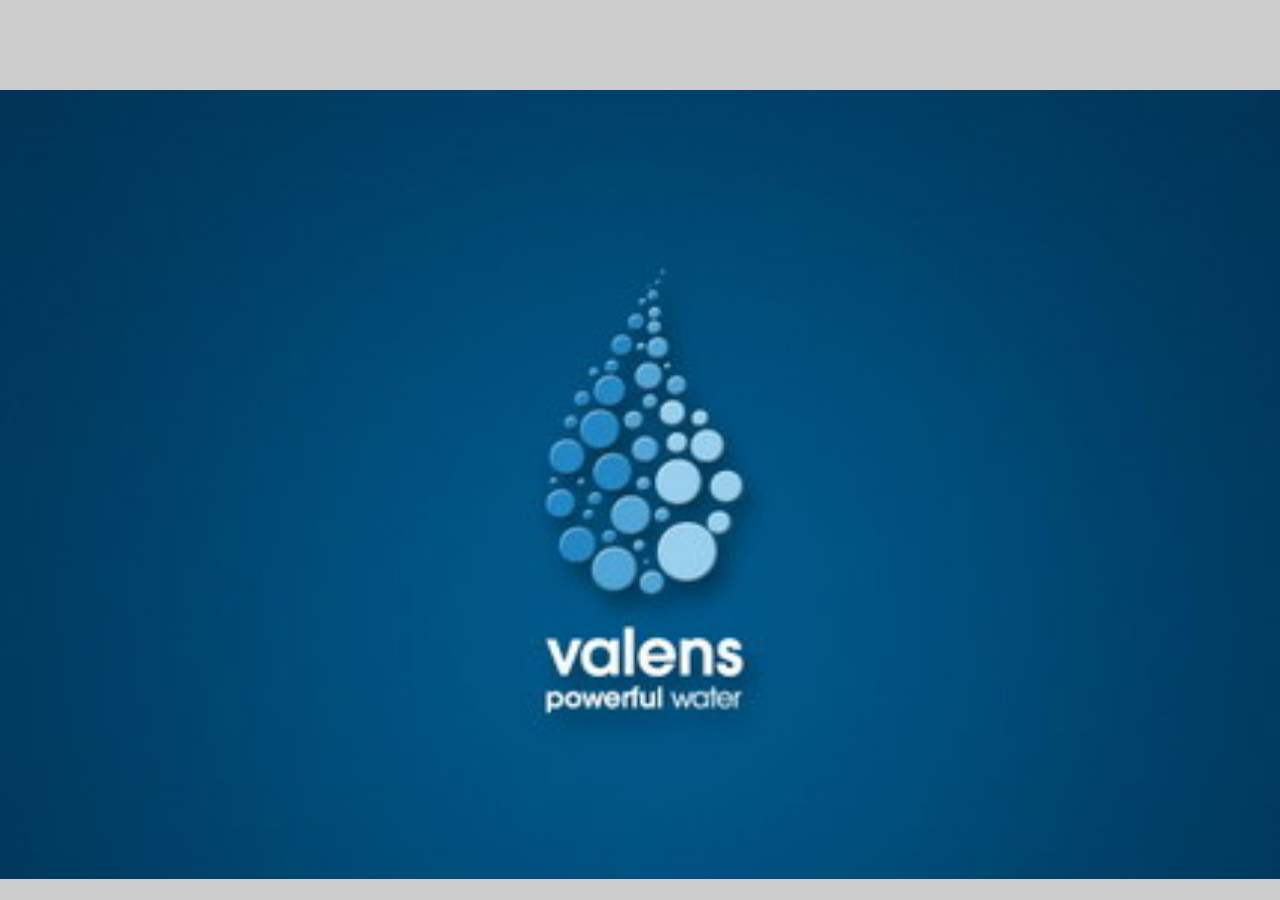
<file: index.html>
<!DOCTYPE html>
<html>
<head>
    <meta http-equiv="content-type" content="text/html; charset=utf-8"/>
    <meta name="viewport" content="width=device-width,height=device-height,inital-scale=1.0,maximum-scale=1.0,user-scalable=no"/>
    <meta name="apple-mobile-web-app-capable" content="yes"/>
    <meta name="apple-mobile-web-app-status-bar-style" content="black"/>
    <meta name="format-detection" content="telephone=no"/>
    <title>test</title>
    <link href="css/style.css" rel="stylesheet" type="text/css" />
</head>
<body>


<div class="body">
	<div id="scroBox" class="scroBox">
        <div class="scroCon">

            <div class="scroSec scroSecA">
                <div class="scroSecBox">
                    <div class="scroSecBg"></div>
                    <div class="scroSecCon">
                        <div class="aniItem animated bounceIn" style="width:100%; top:10%; left:0;">
                            <img src="img/logo.jpg" />
                        </div>
                    </div>
                </div>
            </div>

            <div class="scroSec scroSecB">
                <div class="scroSecBox">
                    <div class="scroSecBg"></div>
                    <div class="scroSecCon">
                        <div class="aniItem animated bounceInDown" style="width:100%; top:2%; left:0;">
                            <img src="img/logo.jpg" />
                        </div>
                        <div class="aniItem animated bounceInUp" style="width:100%; top:45%; left:0;">
                            <img src="img/logo.jpg" />
                        </div>
                    </div>
                </div>
            </div>

            <div class="scroSec scroSecC">
                <div class="scroSecBox">
                    <div class="scroSecBg"></div>
                    <div class="scroSecCon">
                        <div class="aniItem animated bounceInLeft" style="width:100%; top:2%; left:0;">
                            <img src="img/logo.jpg" />
                        </div>
                        <div class="aniItem animated bounceInRight" style="width:100%; top:45%; left:0;">
                            <img src="img/logo.jpg" />
                        </div>
                    </div>
                </div>
            </div>

            <div class="scroSec scroSecA">
                <div class="scroSecBox">
                    <div class="scroSecBg"></div>
                    <div class="scroSecCon">
                        <div class="aniItem animated fadeIn" style="width:100%; top:10%; left:0;">
                            <img src="img/logo.jpg" />
                        </div>
                    </div>
                </div>
            </div>

            <div class="scroSec scroSecB">
                <div class="scroSecBox">
                    <div class="scroSecBg"></div>
                    <div class="scroSecCon">
                        <div class="aniItem animated fadeInDown" style="width:100%; top:2%; left:0;">
                            <img src="img/logo.jpg" />
                        </div>
                        <div class="aniItem animated fadeInUp" style="width:100%; top:45%; left:0;">
                            <img src="img/logo.jpg" />
                        </div>
                    </div>
                </div>
            </div>

            <div class="scroSec scroSecA">
                <div class="scroSecBox">
                    <div class="scroSecBg"></div>
                    <div class="scroSecCon">
                        <div class="aniItem animated flipInX" style="width:100%; top:2%; left:0;">
                            <img src="img/logo.jpg" />
                        </div>
                        <div class="aniItem animated flipInY" style="width:100%; top:45%; left:0;">
                            <img src="img/logo.jpg" />
                        </div>
                    </div>
                </div>
            </div>

            <div class="scroSec scroSecB">
                <div class="scroSecBox">
                    <div class="scroSecBg"></div>
                    <div class="scroSecCon">
                        <div class="aniItem animated lightSpeedIn" style="width:100%; top:10%; left:0;">
                            <img src="img/logo.jpg" />
                        </div>
                    </div>
                </div>
            </div>

            <div class="scroSec scroSecC">
                <div class="scroSecBox">
                    <div class="scroSecBg"></div>
                    <div class="scroSecCon">
                        <div class="aniItem animated rotateIn" style="width:100%; top:10%; left:0;">
                            <img src="img/logo.jpg" />
                        </div>
                    </div>
                </div>
            </div>

            <div class="scroSec scroSecA">
                <div class="scroSecBox">
                    <div class="scroSecBg"></div>
                    <div class="scroSecCon">
                        <div class="aniItem animated rotateInDownLeft" style="width:100%; top:2%; left:0;">
                            <img src="img/logo.jpg" />
                        </div>
                        <div class="aniItem animated rotateInDownRight" style="width:100%; top:45%; left:0;">
                            <img src="img/logo.jpg" />
                        </div>
                    </div>
                </div>
            </div>

            <div class="scroSec scroSecB">
                <div class="scroSecBox">
                    <div class="scroSecBg"></div>
                    <div class="scroSecCon">
                        <div class="aniItem animated rollIn" style="width:100%; top:2%; left:0;">
                            <img src="img/logo.jpg" />
                        </div>
                        <div class="aniItem animated zoomIn" style="width:100%; top:45%; left:0;">
                            <img src="img/logo.jpg" />
                        </div>
                    </div>
                </div>
            </div>

            <div class="scroSec scroSecC">
                <div class="scroSecBox">
                    <div class="scroSecBg"></div>
                    <div class="scroSecCon">
                        <div class="aniItem animated zoomInDown" style="width:100%; top:2%; left:0;">
                            <img src="img/logo.jpg" />
                        </div>
                        <div class="aniItem animated zoomInUp" style="width:100%; top:45%; left:0;">
                            <img src="img/logo.jpg" />
                        </div>
                    </div>
                </div>
            </div>

            <div class="scroSec scroSecA">
                <div class="scroSecBox">
                    <div class="scroSecBg"></div>
                    <div class="scroSecCon">
                        <div class="aniItem animated zoomInLeft" style="width:100%; top:2%; left:0;">
                            <img src="img/logo.jpg" />
                        </div>
                        <div class="aniItem animated zoomInRight" style="width:100%; top:45%; left:0;">
                            <img src="img/logo.jpg" />
                        </div>
                    </div>
                </div>
            </div>

            <!--该模块会影响chrome浏览器手机调试器的touch监听-->
            <div class="scroSec scroSecC">
                <div class="scroSecBox">
                    <div class="scroSecBg"></div>
                    <div class="scroSecCon">
                        <div class="aniItem animated flip" style="width:100%; top:10%; left:0;">
                            <img src="img/logo.jpg" />
                        </div>
                    </div>
                </div>
            </div>

        </div>
	</div>

    <!--测试用开始-->
    <div class="dFixed" id="dFixed"></div>
    <!--测试用结束-->

</div>


<script>

    var cjmDom = {
        hasClass:function(obj,cls) {
            return obj.className.match(new RegExp('(\\s|^)' + cls + '(\\s|$)'));
        },
        addClass:function(obj,cls) {
            if(!cjmDom.hasClass(obj,cls) ) obj.className += " " + cls;
        },
        removeClass:function(obj,cls) {
            var reg = new RegExp('(\\s|^)' + cls + '(\\s|$)');
            if(obj.className.match(new RegExp('(\\s|^)' + cls + '\\s') ) ) {
                obj.className = obj.className.replace(reg, ' ');
            }else if(obj.className.match(new RegExp('(\\s|^)' + cls + '$') ) ) {
                obj.className = obj.className.replace(reg, '');
            }
        },
        transform:function(element,value,key) {
            key = key || "Transform";
            ["Moz", "O", "Ms", "Webkit", ""].forEach(function(prefix) {
                element.style[prefix + key] = value;
            });
            return element;
        }
    };

    function CjmSwip(oPara) {
        var _sel = this;
        _sel.oBox = document.querySelector("#"+oPara.sBoxId);
        _sel.oCon = document.querySelector("#"+oPara.sBoxId + " ." + oPara.sConClass);
        _sel.oItem = document.querySelectorAll("#"+oPara.sBoxId + " ." + oPara.sItemClass);
        _sel.sItemClassCur = oPara.sItemClassCur || oPara.sItemClass + "Cur";
        _sel.nIndexNow = oPara.nIndexNow || 0;
        _sel.nIndexLas = -1;
        _sel.nTouchTravel = oPara.touchTravel || 100;
        _sel.fCallFront = oPara.fCallFront;
        _sel.fCallBack = oPara.fCallBack;
        _sel.bLoop = oPara.bLoop || false;
        if(_sel.bLoop) {
            var oTemItemFir = _sel.oItem[0].cloneNode(true);
            var oTemItemLas = _sel.oItem[_sel.oItem.length-1].cloneNode(true);
            _sel.oCon.appendChild(oTemItemFir);
            _sel.oCon.insertBefore(oTemItemLas,_sel.oItem[0]);
            _sel.oItem = document.querySelectorAll("#"+oPara.sBoxId + " ." + oPara.sItemClass);
            _sel.nIndexNow += 1;
            if(typeof _sel.fCallBack !== "function") {
                _sel.fCallBack = _sel.fLoopFunc;
            }else{
                var fCallBackOld = _sel.fCallBack;
                _sel.fCallBack = function() {
                    fCallBackOld.call(_sel);
                    _sel.fLoopFunc();
                }
            }
        }
        _sel.nItemLen = _sel.oItem.length;
        _sel.oTouch = {bMoving:false,bTouchStar:false};

        cjmDom.addClass(_sel.oItem[_sel.nIndexNow],_sel.sItemClassCur);
        _sel.fInit(true);
        _sel.fListen();
        //调试
        //document.querySelector("#dFixed").innerHTML += document.querySelector(".bounceInImg").clientWidth;
    };
    CjmSwip.prototype = {
        fInit:function(bFirst) {
            var _sel = this;
            _sel.nScreenHeight = document.documentElement.clientHeight || document.body.clientHeight;
            for (var i=0; i<_sel.nItemLen; i++) {
                _sel.oItem[i].style.height = _sel.nScreenHeight + "px";
            };
            _sel.oCon.style.height = _sel.nScreenHeight*_sel.nItemLen + "px";
            if(_sel.nIndexNow != 0) {
                _sel.fMove(- _sel.nIndexNow * _sel.nScreenHeight);
                if(bFirst) {
                    if(typeof _sel.fCallBack === "function") {_sel.fCallBack();}
                }
            }
        },
        fListen:function() {
            var _sel = this;
            _sel.oCon.addEventListener("touchstart",function(e) {
                //document.querySelector("#dFixed").innerHTML += "<br />bMoving="+_sel.oTouch.bMoving;
                //e.preventDefault();//为了避免阻止input、textarea、a的浏览器默认行为，改为下面这句
                /^(?:INPUT|TEXTAREA|A)$/.test(e.target.tagName)||e.preventDefault();

                if(_sel.oTouch.bTouchStar || _sel.oTouch.bMoving) return;
                _sel.oTouch.bTouchStar = true;
                _sel.oTouch.nStart = e.touches[0].pageY;
                _sel.oTouch.nDistance = 0;
            },false);
            _sel.oCon.addEventListener("touchmove",function(e) {
                if(!_sel.oTouch.bTouchStar || _sel.oTouch.bMoving) return;
                _sel.oTouch.nDistance = e.touches[0].pageY - _sel.oTouch.nStart;
                _sel.fMove(- _sel.nIndexNow * _sel.nScreenHeight + _sel.oTouch.nDistance);
            },false);
            _sel.oCon.addEventListener("touchend",function(e) {
                if(!_sel.oTouch.bTouchStar || _sel.oTouch.bMovin) return;
                if(_sel.oTouch.nDistance == 0) {
                    _sel.oTouch.bTouchStar = false;
                    return;
                }
                if(_sel.oTouch.nDistance > _sel.nTouchTravel) {
                    if(_sel.nIndexNow > 0) {
                        _sel.nIndexLas = _sel.nIndexNow;
                        _sel.nIndexNow -= 1;
                    }
                }else if(_sel.oTouch.nDistance < -_sel.nTouchTravel) {
                    if(_sel.nIndexNow < (_sel.nItemLen -1) ) {
                        _sel.nIndexLas = _sel.nIndexNow;
                        _sel.nIndexNow += 1;
                    }
                }
                if(typeof _sel.fCallFront === "function") {_sel.fCallFront();}
                cjmDom.addClass(_sel.oCon,"moving");
                _sel.fMove(- _sel.nIndexNow * _sel.nScreenHeight);
                _sel.oTouch.bMoving = true;
                _sel.oTouch.bTouchStar = false;
            },false);
            _sel.oCon.addEventListener("webkitTransitionEnd",function() {
                cjmDom.removeClass(_sel.oCon,"moving");
                _sel.oTouch.bMoving = false;
                if(typeof _sel.fCallBack === "function") {_sel.fCallBack();}
                if(_sel.nIndexLas != -1) {
                    cjmDom.removeClass(_sel.oItem[_sel.nIndexLas],_sel.sItemClassCur);
                }
                if(!_sel.bLoop || (_sel.nIndexNow > 0 && _sel.nIndexNow < (_sel.nItemLen - 1) ) ) {
                    cjmDom.addClass(_sel.oItem[_sel.nIndexNow],_sel.sItemClassCur);
                }
            }, false);
            window.addEventListener("resize",function() {
                _sel.fInit();
            },false)
        },
        fMove:function(nNum) {
            var _sel = this;
            cjmDom.transform(_sel.oCon,"translateY("+ nNum +"px)");
        },
        fLoopFunc:function() {
            var _sel = this;
            if(_sel.nIndexNow > 0 && _sel.nIndexNow < (_sel.nItemLen -1) ) return;
            _sel.nIndexNow = _sel.nIndexNow == 0 ? _sel.nItemLen - 2 : 1;
            _sel.fMove(- _sel.nIndexNow * _sel.nScreenHeight);
        }
    };

    var oCjmSwip = new CjmSwip({
        sBoxId:"scroBox",
        sConClass:"scroCon",
        sItemClass:"scroSec",
        bLoop:true
    });

</script>

</body>
</html>
</file>
<file: css/style.css>
@charset "utf-8";
html{padding:0px;margin:0px auto;-webkit-text-size-adjust:none;}
body{background:#efefef;padding:0px;margin:0px auto;font-size:15px;color:#333;font-family:Helvetica,Microsoft YaHei,Microsoft JhengHei;}
a{color:#333;text-decoration:none;}
a:visited{color:#333;}
ol,ul,li,dl,dd,dt{padding:0;margin:0;list-style:none;}
form,p{padding:0;margin:0;}
i,em{font-style:normal;}
textarea {resize:none;}
img{border:none;}
input[type="button"],input[type="submit"],input[type="reset"]{-webkit-appearance:none;}

html,body,.body{width:100%; position:fixed; top:0; left:0; right:0; bottom:0; overflow:hidden; background:#efefef;}

.scroBox{position:fixed; left:0; top:0; right:0; bottom:0;}
.scroBox,.scroBox .scroCon,.scroBox .scroSec,.scroBox .scroSecBox,.scroBox .scroSecBg,.scroBox .scroSecCon{width:100%; height:100%; overflow:hidden;}
.scroBox .scroSecBox{position:relative;}
.originTop{-webkit-transform-origin:center top; transform-origin:center top;}
.originBot{-webkit-transform-origin:center bottom; transform-origin:center bottom;}
.scroBox .scroSecBg,.scroBox .scroSecCon{position:absolute; left:0; top:0;}

.scroBox .moving{-webkit-transition:all 0.4s ease; transition:all 0.4s ease;}

.scroSecA,.scroSecB,.scroSecC{background:#fff;}

.scroSecA .scroSecBg{background:#ccc;}
.scroSecB .scroSecBg{background:#cff;}
.scroSecC .scroSecBg{background:#fcf;}


.aniItem{position:absolute; display:none;}
.scroSecCur .aniItem{display:block;}
.aniItem img{width:100%;}

/*测试用开始*/
.dFixed{position:fixed; right:0; top:0; width:100px; font-size:12px; line-height:18px; color:#000;}
/*测试用结束*/



/*以下是动画模块*/

.animated {
  -webkit-animation-duration: 1s;
  animation-duration: 1s;
  /*以下代码会影响chrome浏览器手机调试器的touch监听
  -webkit-animation-fill-mode: both;
  animation-fill-mode: both;*/
}


.bounceIn {
  -webkit-animation-name: bounceIn;
  animation-name: bounceIn;
}

@-webkit-keyframes bounceIn {
  0% {
    opacity: 0;
    -webkit-transform: scale(.3);
    transform: scale(.3);
  }
  50% {
    opacity: 1;
    -webkit-transform: scale(1.05);
    transform: scale(1.05);
  }
  70% {
    -webkit-transform: scale(.9);
    transform: scale(.9);
  }
  100% {
    opacity: 1;
    -webkit-transform: scale(1);
    transform: scale(1);
  }
}

@keyframes bounceIn {
  0% {
    opacity: 0;
    -webkit-transform: scale(.3);
    -ms-transform: scale(.3);
    transform: scale(.3);
  }
  50% {
    opacity: 1;
    -webkit-transform: scale(1.05);
    -ms-transform: scale(1.05);
    transform: scale(1.05);
  }
  70% {
    -webkit-transform: scale(.9);
    -ms-transform: scale(.9);
    transform: scale(.9);
  }
  100% {
    opacity: 1;
    -webkit-transform: scale(1);
    -ms-transform: scale(1);
    transform: scale(1);
  }
}


.bounceInDown {
  -webkit-animation-name: bounceInDown;
  animation-name: bounceInDown;
}

@-webkit-keyframes bounceInDown {
  0% {
    opacity: 0;
    -webkit-transform: translateY(-2000px);
    transform: translateY(-2000px);
  }

  60% {
    opacity: 1;
    -webkit-transform: translateY(30px);
    transform: translateY(30px);
  }

  80% {
    -webkit-transform: translateY(-10px);
    transform: translateY(-10px);
  }

  100% {
    -webkit-transform: translateY(0);
    transform: translateY(0);
  }
}

@keyframes bounceInDown {
  0% {
    opacity: 0;
    -webkit-transform: translateY(-2000px);
    -ms-transform: translateY(-2000px);
    transform: translateY(-2000px);
  }

  60% {
    opacity: 1;
    -webkit-transform: translateY(30px);
    -ms-transform: translateY(30px);
    transform: translateY(30px);
  }

  80% {
    -webkit-transform: translateY(-10px);
    -ms-transform: translateY(-10px);
    transform: translateY(-10px);
  }

  100% {
    -webkit-transform: translateY(0);
    -ms-transform: translateY(0);
    transform: translateY(0);
  }
}


.bounceInLeft {
  -webkit-animation-name: bounceInLeft;
  animation-name: bounceInLeft;
}

@-webkit-keyframes bounceInLeft {
  0% {
    opacity: 0;
    -webkit-transform: translateX(-2000px);
    transform: translateX(-2000px);
  }
  60% {
    opacity: 1;
    -webkit-transform: translateX(30px);
    transform: translateX(30px);
  }
  80% {
    -webkit-transform: translateX(-10px);
    transform: translateX(-10px);
  }
  100% {
    -webkit-transform: translateX(0);
    transform: translateX(0);
  }
}

@keyframes bounceInLeft {
  0% {
    opacity: 0;
    -webkit-transform: translateX(-2000px);
    -ms-transform: translateX(-2000px);
    transform: translateX(-2000px);
  }
  60% {
    opacity: 1;
    -webkit-transform: translateX(30px);
    -ms-transform: translateX(30px);
    transform: translateX(30px);
  }
  80% {
    -webkit-transform: translateX(-10px);
    -ms-transform: translateX(-10px);
    transform: translateX(-10px);
  }
  100% {
    -webkit-transform: translateX(0);
    -ms-transform: translateX(0);
    transform: translateX(0);
  }
}


.bounceInRight {
  -webkit-animation-name: bounceInRight;
  animation-name: bounceInRight;
}

@-webkit-keyframes bounceInRight {
  0% {
    opacity: 0;
    -webkit-transform: translateX(2000px);
    transform: translateX(2000px);
  }
  60% {
    opacity: 1;
    -webkit-transform: translateX(-30px);
    transform: translateX(-30px);
  }
  80% {
    -webkit-transform: translateX(10px);
    transform: translateX(10px);
  }
  100% {
    -webkit-transform: translateX(0);
    transform: translateX(0);
  }
}

@keyframes bounceInRight {
  0% {
    opacity: 0;
    -webkit-transform: translateX(2000px);
    -ms-transform: translateX(2000px);
    transform: translateX(2000px);
  }
  60% {
    opacity: 1;
    -webkit-transform: translateX(-30px);
    -ms-transform: translateX(-30px);
    transform: translateX(-30px);
  }
  80% {
    -webkit-transform: translateX(10px);
    -ms-transform: translateX(10px);
    transform: translateX(10px);
  }
  100% {
    -webkit-transform: translateX(0);
    -ms-transform: translateX(0);
    transform: translateX(0);
  }
}


.bounceInUp {
  -webkit-animation-name: bounceInUp;
  animation-name: bounceInUp;
}

@-webkit-keyframes bounceInUp {
  0% {
    opacity: 0;
    -webkit-transform: translateY(2000px);
    transform: translateY(2000px);
  }
  60% {
    opacity: 1;
    -webkit-transform: translateY(-30px);
    transform: translateY(-30px);
  }
  80% {
    -webkit-transform: translateY(10px);
    transform: translateY(10px);
  }
  100% {
    -webkit-transform: translateY(0);
    transform: translateY(0);
  }
}

@keyframes bounceInUp {
  0% {
    opacity: 0;
    -webkit-transform: translateY(2000px);
    -ms-transform: translateY(2000px);
    transform: translateY(2000px);
  }
  60% {
    opacity: 1;
    -webkit-transform: translateY(-30px);
    -ms-transform: translateY(-30px);
    transform: translateY(-30px);
  }
  80% {
    -webkit-transform: translateY(10px);
    -ms-transform: translateY(10px);
    transform: translateY(10px);
  }
  100% {
    -webkit-transform: translateY(0);
    -ms-transform: translateY(0);
    transform: translateY(0);
  }
}


.fadeIn {
  -webkit-animation-name: fadeIn;
  animation-name: fadeIn;
}
@-webkit-keyframes fadeIn {
  0% {
    opacity: 0;
  }
  100% {
    opacity: 1;
  }
}

@keyframes fadeIn {
  0% {
    opacity: 0;
  }
  100% {
    opacity: 1;
  }
}


.fadeInDown {
  -webkit-animation-name: fadeInDown;
  animation-name: fadeInDown;
}

@-webkit-keyframes fadeInDown {
  0% {
    opacity: 0;
    -webkit-transform: translateY(-20px);
    transform: translateY(-20px);
  }
  100% {
    opacity: 1;
    -webkit-transform: translateY(0);
    transform: translateY(0);
  }
}

@keyframes fadeInDown {
  0% {
    opacity: 0;
    -webkit-transform: translateY(-20px);
    -ms-transform: translateY(-20px);
    transform: translateY(-20px);
  }
  100% {
    opacity: 1;
    -webkit-transform: translateY(0);
    -ms-transform: translateY(0);
    transform: translateY(0);
  }
}


.fadeInUp {
  -webkit-animation-name: fadeInUp;
  animation-name: fadeInUp;
}

@-webkit-keyframes fadeInUp {
  0% {
    opacity: 0;
    -webkit-transform: translateY(20px);
    transform: translateY(20px);
  }
  100% {
    opacity: 1;
    -webkit-transform: translateY(0);
    transform: translateY(0);
  }
}

@keyframes fadeInUp {
  0% {
    opacity: 0;
    -webkit-transform: translateY(20px);
    -ms-transform: translateY(20px);
    transform: translateY(20px);
  }
  100% {
    opacity: 1;
    -webkit-transform: translateY(0);
    -ms-transform: translateY(0);
    transform: translateY(0);
  }
}


.animated.flip {
  -webkit-backface-visibility: visible;
  -ms-backface-visibility: visible;
  backface-visibility: visible;
  -webkit-animation-name: flip;
  animation-name: flip;
}

@-webkit-keyframes flip {
  0% {
    -webkit-transform: perspective(400px) translateZ(0) rotateY(0) scale(1);
    transform: perspective(400px) translateZ(0) rotateY(0) scale(1);
    -webkit-animation-timing-function: ease-out;
    animation-timing-function: ease-out;
  }
  40% {
    -webkit-transform: perspective(400px) translateZ(150px) rotateY(170deg) scale(1);
    transform: perspective(400px) translateZ(150px) rotateY(170deg) scale(1);
    -webkit-animation-timing-function: ease-out;
    animation-timing-function: ease-out;
  }
  50% {
    -webkit-transform: perspective(400px) translateZ(150px) rotateY(190deg) scale(1);
    transform: perspective(400px) translateZ(150px) rotateY(190deg) scale(1);
    -webkit-animation-timing-function: ease-in;
    animation-timing-function: ease-in;
  }
  80% {
    -webkit-transform: perspective(400px) translateZ(0) rotateY(360deg) scale(.95);
    transform: perspective(400px) translateZ(0) rotateY(360deg) scale(.95);
    -webkit-animation-timing-function: ease-in;
    animation-timing-function: ease-in;
  }
  100% {
    -webkit-transform: perspective(400px) translateZ(0) rotateY(360deg) scale(1);
    transform: perspective(400px) translateZ(0) rotateY(360deg) scale(1);
    -webkit-animation-timing-function: ease-in;
    animation-timing-function: ease-in;
  }
}

@keyframes flip {
  0% {
    -webkit-transform: perspective(400px) translateZ(0) rotateY(0) scale(1);
    -ms-transform: perspective(400px) translateZ(0) rotateY(0) scale(1);
    transform: perspective(400px) translateZ(0) rotateY(0) scale(1);
    -webkit-animation-timing-function: ease-out;
    animation-timing-function: ease-out;
  }
  40% {
    -webkit-transform: perspective(400px) translateZ(150px) rotateY(170deg) scale(1);
    -ms-transform: perspective(400px) translateZ(150px) rotateY(170deg) scale(1);
    transform: perspective(400px) translateZ(150px) rotateY(170deg) scale(1);
    -webkit-animation-timing-function: ease-out;
    animation-timing-function: ease-out;
  }
  50% {
    -webkit-transform: perspective(400px) translateZ(150px) rotateY(190deg) scale(1);
    -ms-transform: perspective(400px) translateZ(150px) rotateY(190deg) scale(1);
    transform: perspective(400px) translateZ(150px) rotateY(190deg) scale(1);
    -webkit-animation-timing-function: ease-in;
    animation-timing-function: ease-in;
  }
  80% {
    -webkit-transform: perspective(400px) translateZ(0) rotateY(360deg) scale(.95);
    -ms-transform: perspective(400px) translateZ(0) rotateY(360deg) scale(.95);
    transform: perspective(400px) translateZ(0) rotateY(360deg) scale(.95);
    -webkit-animation-timing-function: ease-in;
    animation-timing-function: ease-in;
  }
  100% {
    -webkit-transform: perspective(400px) translateZ(0) rotateY(360deg) scale(1);
    -ms-transform: perspective(400px) translateZ(0) rotateY(360deg) scale(1);
    transform: perspective(400px) translateZ(0) rotateY(360deg) scale(1);
    -webkit-animation-timing-function: ease-in;
    animation-timing-function: ease-in;
  }
}



.flipInX {
  -webkit-backface-visibility: visible !important;
  -ms-backface-visibility: visible !important;
  backface-visibility: visible !important;
  -webkit-animation-name: flipInX;
  animation-name: flipInX;
}

@-webkit-keyframes flipInX {
  0% {
    -webkit-transform: perspective(400px) rotateX(90deg);
    transform: perspective(400px) rotateX(90deg);
    opacity: 0;
  }
  40% {
    -webkit-transform: perspective(400px) rotateX(-10deg);
    transform: perspective(400px) rotateX(-10deg);
  }
  70% {
    -webkit-transform: perspective(400px) rotateX(10deg);
    transform: perspective(400px) rotateX(10deg);
  }
  100% {
    -webkit-transform: perspective(400px) rotateX(0deg);
    transform: perspective(400px) rotateX(0deg);
    opacity: 1;
  }
}

@keyframes flipInX {
  0% {
    -webkit-transform: perspective(400px) rotateX(90deg);
    -ms-transform: perspective(400px) rotateX(90deg);
    transform: perspective(400px) rotateX(90deg);
    opacity: 0;
  }
  40% {
    -webkit-transform: perspective(400px) rotateX(-10deg);
    -ms-transform: perspective(400px) rotateX(-10deg);
    transform: perspective(400px) rotateX(-10deg);
  }
  70% {
    -webkit-transform: perspective(400px) rotateX(10deg);
    -ms-transform: perspective(400px) rotateX(10deg);
    transform: perspective(400px) rotateX(10deg);
  }
  100% {
    -webkit-transform: perspective(400px) rotateX(0deg);
    -ms-transform: perspective(400px) rotateX(0deg);
    transform: perspective(400px) rotateX(0deg);
    opacity: 1;
  }
}


.flipInY {
  -webkit-backface-visibility: visible !important;
  -ms-backface-visibility: visible !important;
  backface-visibility: visible !important;
  -webkit-animation-name: flipInY;
  animation-name: flipInY;
}

@-webkit-keyframes flipInY {
  0% {
    -webkit-transform: perspective(400px) rotateY(90deg);
    transform: perspective(400px) rotateY(90deg);
    opacity: 0;
  }
  40% {
    -webkit-transform: perspective(400px) rotateY(-10deg);
    transform: perspective(400px) rotateY(-10deg);
  }
  70% {
    -webkit-transform: perspective(400px) rotateY(10deg);
    transform: perspective(400px) rotateY(10deg);
  }
  100% {
    -webkit-transform: perspective(400px) rotateY(0deg);
    transform: perspective(400px) rotateY(0deg);
    opacity: 1;
  }
}

@keyframes flipInY {
  0% {
    -webkit-transform: perspective(400px) rotateY(90deg);
    -ms-transform: perspective(400px) rotateY(90deg);
    transform: perspective(400px) rotateY(90deg);
    opacity: 0;
  }
  40% {
    -webkit-transform: perspective(400px) rotateY(-10deg);
    -ms-transform: perspective(400px) rotateY(-10deg);
    transform: perspective(400px) rotateY(-10deg);
  }
  70% {
    -webkit-transform: perspective(400px) rotateY(10deg);
    -ms-transform: perspective(400px) rotateY(10deg);
    transform: perspective(400px) rotateY(10deg);
  }
  100% {
    -webkit-transform: perspective(400px) rotateY(0deg);
    -ms-transform: perspective(400px) rotateY(0deg);
    transform: perspective(400px) rotateY(0deg);
    opacity: 1;
  }
}


.lightSpeedIn {
  -webkit-animation-name: lightSpeedIn;
  animation-name: lightSpeedIn;
  -webkit-animation-timing-function: ease-out;
  animation-timing-function: ease-out;
}

@-webkit-keyframes lightSpeedIn {
  0% {
    -webkit-transform: translateX(100%) skewX(-30deg);
    transform: translateX(100%) skewX(-30deg);
    opacity: 0;
  }
  60% {
    -webkit-transform: translateX(-20%) skewX(30deg);
    transform: translateX(-20%) skewX(30deg);
    opacity: 1;
  }
  80% {
    -webkit-transform: translateX(0%) skewX(-15deg);
    transform: translateX(0%) skewX(-15deg);
    opacity: 1;
  }
  100% {
    -webkit-transform: translateX(0%) skewX(0deg);
    transform: translateX(0%) skewX(0deg);
    opacity: 1;
  }
}

@keyframes lightSpeedIn {
  0% {
    -webkit-transform: translateX(100%) skewX(-30deg);
    -ms-transform: translateX(100%) skewX(-30deg);
    transform: translateX(100%) skewX(-30deg);
    opacity: 0;
  }

  60% {
    -webkit-transform: translateX(-20%) skewX(30deg);
    -ms-transform: translateX(-20%) skewX(30deg);
    transform: translateX(-20%) skewX(30deg);
    opacity: 1;
  }
  80% {
    -webkit-transform: translateX(0%) skewX(-15deg);
    -ms-transform: translateX(0%) skewX(-15deg);
    transform: translateX(0%) skewX(-15deg);
    opacity: 1;
  }
  100% {
    -webkit-transform: translateX(0%) skewX(0deg);
    -ms-transform: translateX(0%) skewX(0deg);
    transform: translateX(0%) skewX(0deg);
    opacity: 1;
  }
}


.rotateIn {
  -webkit-animation-name: rotateIn;
  animation-name: rotateIn;
}

@-webkit-keyframes rotateIn {
  0% {
    -webkit-transform-origin: center center;
    transform-origin: center center;
    -webkit-transform: rotate(-200deg);
    transform: rotate(-200deg);
    opacity: 0;
  }
  100% {
    -webkit-transform-origin: center center;
    transform-origin: center center;
    -webkit-transform: rotate(0);
    transform: rotate(0);
    opacity: 1;
  }
}

@keyframes rotateIn {
  0% {
    -webkit-transform-origin: center center;
    -ms-transform-origin: center center;
    transform-origin: center center;
    -webkit-transform: rotate(-200deg);
    -ms-transform: rotate(-200deg);
    transform: rotate(-200deg);
    opacity: 0;
  }
  100% {
    -webkit-transform-origin: center center;
    -ms-transform-origin: center center;
    transform-origin: center center;
    -webkit-transform: rotate(0);
    -ms-transform: rotate(0);
    transform: rotate(0);
    opacity: 1;
  }
}


.rotateInDownLeft {
  -webkit-animation-name: rotateInDownLeft;
  animation-name: rotateInDownLeft;
}

@-webkit-keyframes rotateInDownLeft {
  0% {
    -webkit-transform-origin: left bottom;
    transform-origin: left bottom;
    -webkit-transform: rotate(-90deg);
    transform: rotate(-90deg);
    opacity: 0;
  }
  100% {
    -webkit-transform-origin: left bottom;
    transform-origin: left bottom;
    -webkit-transform: rotate(0);
    transform: rotate(0);
    opacity: 1;
  }
}

@keyframes rotateInDownLeft {
  0% {
    -webkit-transform-origin: left bottom;
    -ms-transform-origin: left bottom;
    transform-origin: left bottom;
    -webkit-transform: rotate(-90deg);
    -ms-transform: rotate(-90deg);
    transform: rotate(-90deg);
    opacity: 0;
  }
  100% {
    -webkit-transform-origin: left bottom;
    -ms-transform-origin: left bottom;
    transform-origin: left bottom;
    -webkit-transform: rotate(0);
    -ms-transform: rotate(0);
    transform: rotate(0);
    opacity: 1;
  }
}


.rotateInDownRight {
  -webkit-animation-name: rotateInDownRight;
  animation-name: rotateInDownRight;
}

@-webkit-keyframes rotateInDownRight {
  0% {
    -webkit-transform-origin: right bottom;
    transform-origin: right bottom;
    -webkit-transform: rotate(90deg);
    transform: rotate(90deg);
    opacity: 0;
  }
  100% {
    -webkit-transform-origin: right bottom;
    transform-origin: right bottom;
    -webkit-transform: rotate(0);
    transform: rotate(0);
    opacity: 1;
  }
}

@keyframes rotateInDownRight {
  0% {
    -webkit-transform-origin: right bottom;
    -ms-transform-origin: right bottom;
    transform-origin: right bottom;
    -webkit-transform: rotate(90deg);
    -ms-transform: rotate(90deg);
    transform: rotate(90deg);
    opacity: 0;
  }
  100% {
    -webkit-transform-origin: right bottom;
    -ms-transform-origin: right bottom;
    transform-origin: right bottom;
    -webkit-transform: rotate(0);
    -ms-transform: rotate(0);
    transform: rotate(0);
    opacity: 1;
  }
}


.rollIn {
  -webkit-animation-name: rollIn;
  animation-name: rollIn;
}

@-webkit-keyframes rollIn {
  0% {
    opacity: 0;
    -webkit-transform: translateX(-100%) rotate(-120deg);
    transform: translateX(-100%) rotate(-120deg);
  }
  100% {
    opacity: 1;
    -webkit-transform: translateX(0px) rotate(0deg);
    transform: translateX(0px) rotate(0deg);
  }
}

@keyframes rollIn {
  0% {
    opacity: 0;
    -webkit-transform: translateX(-100%) rotate(-120deg);
    -ms-transform: translateX(-100%) rotate(-120deg);
    transform: translateX(-100%) rotate(-120deg);
  }
  100% {
    opacity: 1;
    -webkit-transform: translateX(0px) rotate(0deg);
    -ms-transform: translateX(0px) rotate(0deg);
    transform: translateX(0px) rotate(0deg);
  }
}


.zoomIn {
  -webkit-animation-name: zoomIn;
  animation-name: zoomIn;
}

@-webkit-keyframes zoomIn {
  0% {
    opacity: 0;
    -webkit-transform: scale(.3);
    transform: scale(.3);
  }
  50% {
    opacity: 1;
  }
}

@keyframes zoomIn {
  0% {
    opacity: 0;
    -webkit-transform: scale(.3);
    -ms-transform: scale(.3);
    transform: scale(.3);
  }
  50% {
    opacity: 1;
  }
}


.zoomInDown {
  -webkit-animation-name: zoomInDown;
  animation-name: zoomInDown;
}

@-webkit-keyframes zoomInDown {
  0% {
    opacity: 0;
    -webkit-transform: scale(.1) translateY(-2000px);
    transform: scale(.1) translateY(-2000px);
    -webkit-animation-timing-function: ease-in-out;
    animation-timing-function: ease-in-out;
  }
  60% {
    opacity: 1;
    -webkit-transform: scale(.475) translateY(60px);
    transform: scale(.475) translateY(60px);
    -webkit-animation-timing-function: ease-out;
    animation-timing-function: ease-out;
  }
}

@keyframes zoomInDown {
  0% {
    opacity: 0;
    -webkit-transform: scale(.1) translateY(-2000px);
    -ms-transform: scale(.1) translateY(-2000px);
    transform: scale(.1) translateY(-2000px);
    -webkit-animation-timing-function: ease-in-out;
    animation-timing-function: ease-in-out;
  }
  60% {
    opacity: 1;
    -webkit-transform: scale(.475) translateY(60px);
    -ms-transform: scale(.475) translateY(60px);
    transform: scale(.475) translateY(60px);
    -webkit-animation-timing-function: ease-out;
    animation-timing-function: ease-out;
  }
}


.zoomInLeft {
  -webkit-animation-name: zoomInLeft;
  animation-name: zoomInLeft;
}

@-webkit-keyframes zoomInLeft {
  0% {
    opacity: 0;
    -webkit-transform: scale(.1) translateX(-2000px);
    transform: scale(.1) translateX(-2000px);
    -webkit-animation-timing-function: ease-in-out;
    animation-timing-function: ease-in-out;
  }
  60% {
    opacity: 1;
    -webkit-transform: scale(.475) translateX(48px);
    transform: scale(.475) translateX(48px);
    -webkit-animation-timing-function: ease-out;
    animation-timing-function: ease-out;
  }
}

@keyframes zoomInLeft {
  0% {
    opacity: 0;
    -webkit-transform: scale(.1) translateX(-2000px);
    -ms-transform: scale(.1) translateX(-2000px);
    transform: scale(.1) translateX(-2000px);
    -webkit-animation-timing-function: ease-in-out;
    animation-timing-function: ease-in-out;
  }
  60% {
    opacity: 1;
    -webkit-transform: scale(.475) translateX(48px);
    -ms-transform: scale(.475) translateX(48px);
    transform: scale(.475) translateX(48px);
    -webkit-animation-timing-function: ease-out;
    animation-timing-function: ease-out;
  }
}


.zoomInRight {
  -webkit-animation-name: zoomInRight;
  animation-name: zoomInRight;
}

@-webkit-keyframes zoomInRight {
  0% {
    opacity: 0;
    -webkit-transform: scale(.1) translateX(2000px);
    transform: scale(.1) translateX(2000px);
    -webkit-animation-timing-function: ease-in-out;
    animation-timing-function: ease-in-out;
  }
  60% {
    opacity: 1;
    -webkit-transform: scale(.475) translateX(-48px);
    transform: scale(.475) translateX(-48px);
    -webkit-animation-timing-function: ease-out;
    animation-timing-function: ease-out;
  }
}

@keyframes zoomInRight {
  0% {
    opacity: 0;
    -webkit-transform: scale(.1) translateX(2000px);
    -ms-transform: scale(.1) translateX(2000px);
    transform: scale(.1) translateX(2000px);
    -webkit-animation-timing-function: ease-in-out;
    animation-timing-function: ease-in-out;
  }
  60% {
    opacity: 1;
    -webkit-transform: scale(.475) translateX(-48px);
    -ms-transform: scale(.475) translateX(-48px);
    transform: scale(.475) translateX(-48px);
    -webkit-animation-timing-function: ease-out;
    animation-timing-function: ease-out;
  }
}


.zoomInUp {
  -webkit-animation-name: zoomInUp;
  animation-name: zoomInUp;
}

@-webkit-keyframes zoomInUp {
  0% {
    opacity: 0;
    -webkit-transform: scale(.1) translateY(2000px);
    transform: scale(.1) translateY(2000px);
    -webkit-animation-timing-function: ease-in-out;
    animation-timing-function: ease-in-out;
  }
  60% {
    opacity: 1;
    -webkit-transform: scale(.475) translateY(-60px);
    transform: scale(.475) translateY(-60px);
    -webkit-animation-timing-function: ease-out;
    animation-timing-function: ease-out;
  }
}

@keyframes zoomInUp {
  0% {
    opacity: 0;
    -webkit-transform: scale(.1) translateY(2000px);
    -ms-transform: scale(.1) translateY(2000px);
    transform: scale(.1) translateY(2000px);
    -webkit-animation-timing-function: ease-in-out;
    animation-timing-function: ease-in-out;
  }
  60% {
    opacity: 1;
    -webkit-transform: scale(.475) translateY(-60px);
    -ms-transform: scale(.475) translateY(-60px);
    transform: scale(.475) translateY(-60px);
    -webkit-animation-timing-function: ease-out;
    animation-timing-function: ease-out;
  }
}
</file>
